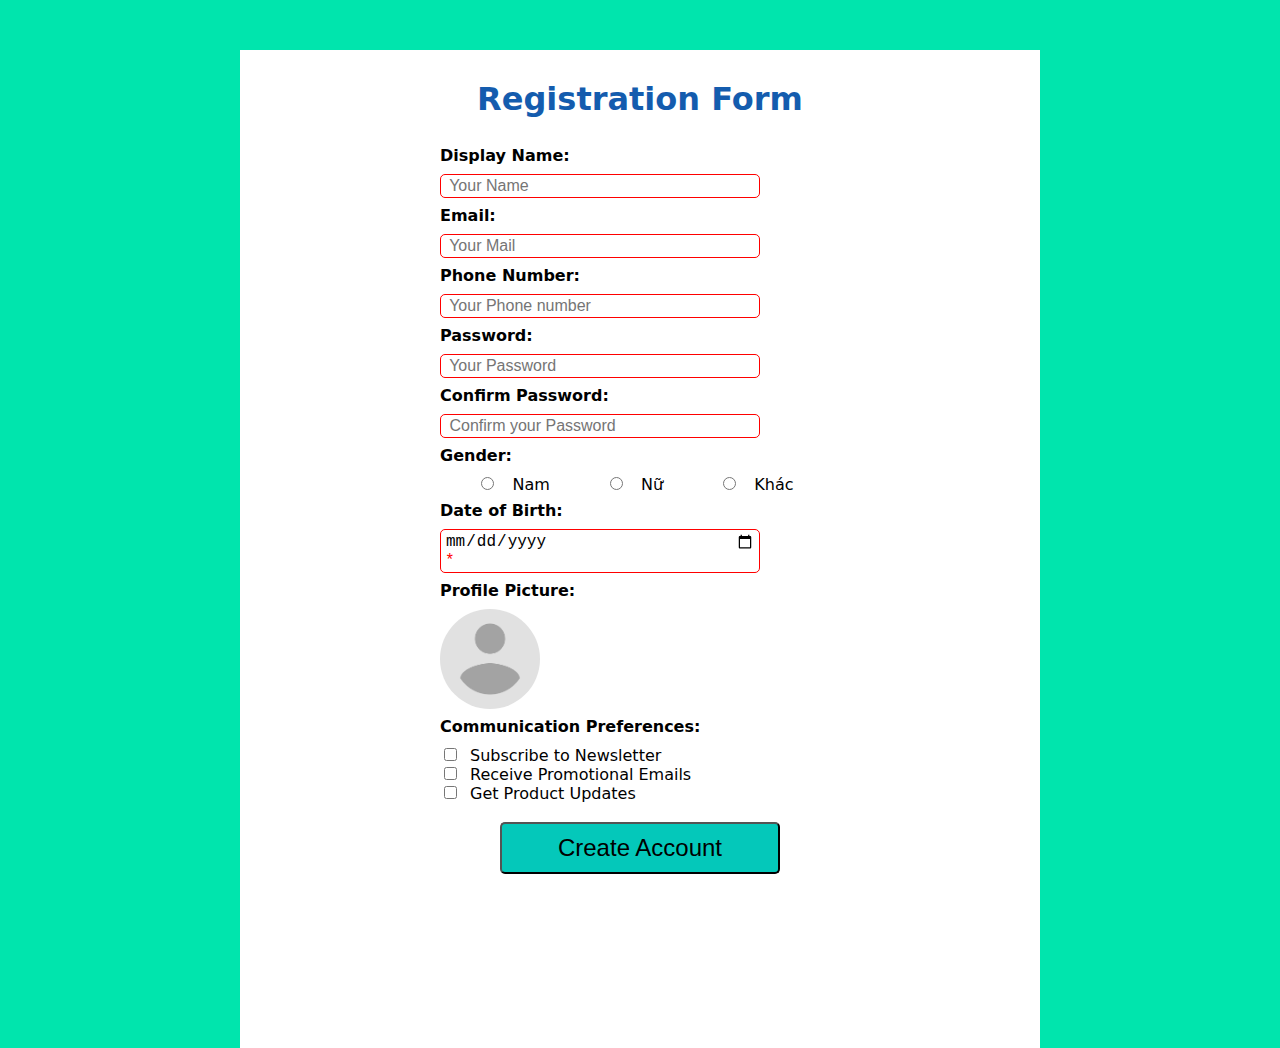
<file: form-interactive.html>
<!DOCTYPE html>
<html lang="en">
<head>
    <meta charset="UTF-8">
    <meta name="viewport" content="width=device-width, initial-scale=1.0">
    <title>Form-Interactive</title>
    <link rel="stylesheet" href="./css/reset.css">
    <link rel="stylesheet" href="./css/style.css">
</head>
<body>
    <div class="form">
        <div class="form-register">
            <h1 class="title">Registration Form</h1>
            <form class="form-body" autocomplete="off" action="" method="post" spellcheck="false">
                <div class="form-group">
                    <label>
                        <span class="form-label" class="required">Display Name:</span>
                        <input type="text" minlength="8" maxlength="16" class="form-input" name="name" placeholder=" Your Name" required>

                    </label>
                </div>
                <div class="form-group">
                    <label>
                        <span class="form-label" class="required">Email:</span>
                        <input type="email" class="form-input" name="email" placeholder=" Your Mail" required>
                    </label>
                </div>
                <div class="form-group">
                    <label>
                        <span class="form-label" class="required">Phone Number:</span>
                        <input type="number" class="form-input" name="number" placeholder=" Your Phone number" required>
                        
                    </label>
                </div>
                <div class="form-group">
                    <label>
                        <span class="form-label" class="required">Password:</span>
                        <input type="password" class="form-input" name="Password" placeholder=" Your Password" required>
                        
                    </label>
                </div>
                <div class="form-group">
                    <label>
                        <span class="form-label" class="required">Confirm Password:</span>
                        <input type="password" class="form-input" name="Password" placeholder=" Confirm your Password" required>
                        
                    </label>
                </div>
                <label  class="form-label">Gender:</label>
                <div class="form-radio">
                    <label  class="form-radio-label">
                        <input type="radio" name="radio">
                        <span class="radio">Nam</span>
                    </label>
                    <label  class="form-radio-label">
                        <input type="radio" name="radio">
                        <span class="radio">Nữ</span>
                    </label>
                    <label  class="form-radio-label">
                        <input type="radio" name="radio">
                        <span class="radio">Khác</span>
                    </label>
                </div>
                <div class="form-group">
                    <label>
                        <span class="form-label">Date of Birth:</span>
                        <input type="date" class="form-input" name="date" required >
                    </label>
                </div>
                <label class="form-label">Profile Picture:
                    <input type="file" name="file" accept="image/*" hidden>
                    <img src="./img/img-avatar-placeholder.png" class="img-avatar-placeholder" alt="Avatar Placeholder">
                    
                </label>
                <label  class="form-label">Communication Preferences:</label>
                <div class="form-checkbox">
                    <label class="form-checkbox-label"><input type="checkbox" name="mail"><span class="radio">Subscribe to Newsletter</span></label>
                    <label class="form-checkbox-label"><input type="checkbox" name="mail"><span class="radio">Receive Promotional Emails</span></label>
                    <label class="form-checkbox-label"><input type="checkbox" name="mail"><span class="radio">Get Product Updates</span></label>
                </div>
                <button class="btn">Create Account</button>
            </form>
        </div>
    </div>
</body>
</html>
</file>
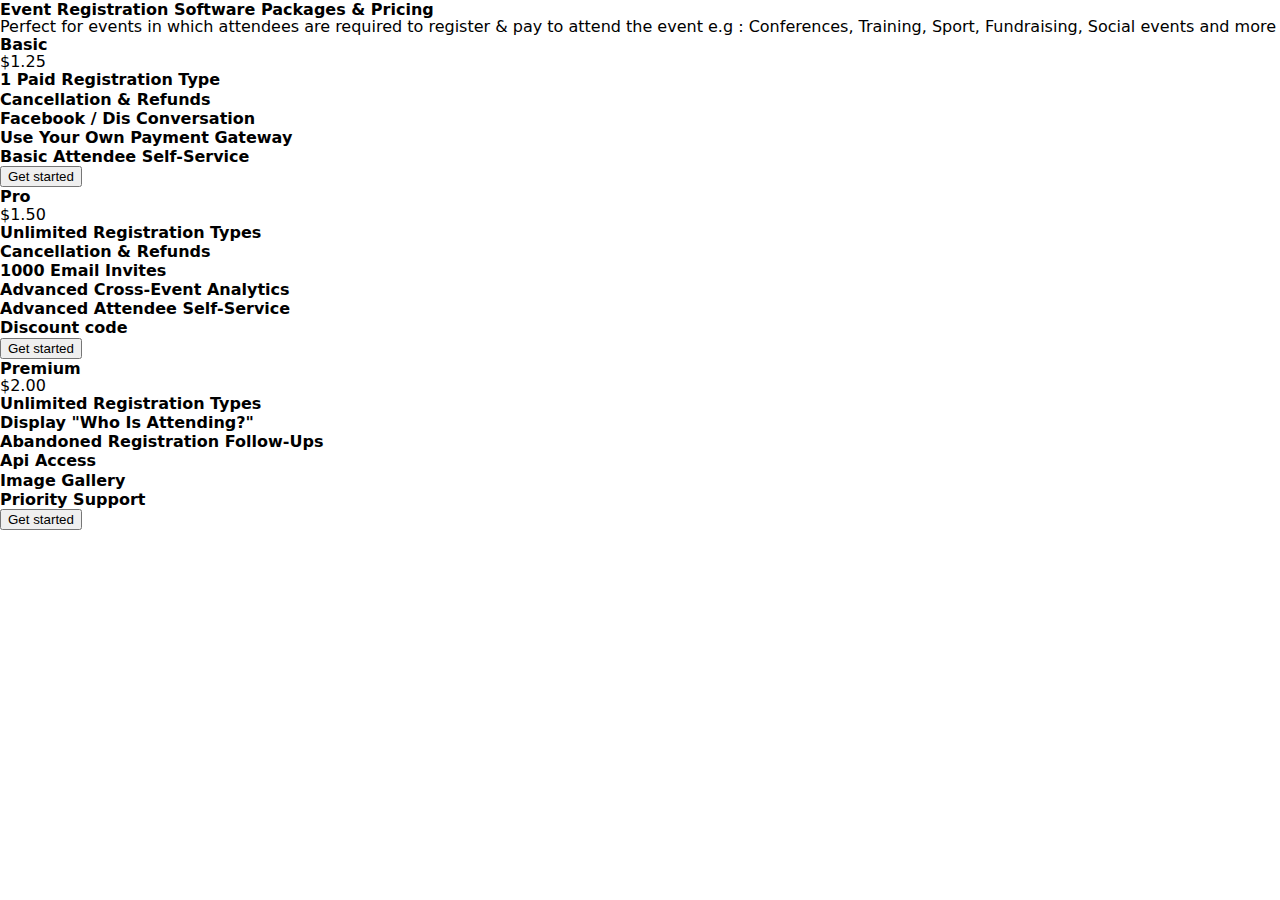
<file: pricing-table.html>
<!DOCTYPE html>
<html lang="en">
<head>
    <meta charset="UTF-8">
    <meta name="viewport" content="width=device-width, initial-scale=1.0">
    <title>pricing-table</title>
    <link rel="stylesheet" href="./css/reset.css">
    <link rel="stylesheet" href="./css/style.css">
</head>
<body>
    <div class="pricing">
        <div class="pricing-table">
            <div class="title-pricing-table">
                <h1>Event Registration Software Packages & Pricing</h1>
                <p>Perfect for events in which attendees are required to register & pay to attend the event e.g : Conferences, Training, Sport, Fundraising, Social events and more</p>
            </div>
            <div class="pricing-table-body">
                <div class="title2">
                    <h2>Basic</h2>
                    <span> $1.25</span>
                    <div class="content">
                        <h3>1 Paid Registration Type</h3>
                        <h3>Cancellation & Refunds</h3>
                        <h3>Facebook / Dis Conversation</h3>
                        <h3>Use Your Own Payment Gateway</h3>
                        <h3>Basic Attendee Self-Service</h3>
                        <button class="btn1">Get started</button>
                    </div>
                </div>
                <div class="title2">
                    <h2>Pro</h2>
                    <span> $1.50</span>
                    <div class="content">
                        <h3>Unlimited Registration Types</h3>
                        <h3>Cancellation & Refunds</h3>
                        <h3>1000 Email Invites</h3>
                        <h3>Advanced Cross-Event Analytics</h3>
                        <h3>Advanced Attendee Self-Service</h3>
                        <h3>Discount code</h3>
                        <button class="btn1">Get started</button>
                    </div>
                </div>
                <div class="title2">
                    <h2>Premium</h2>
                    <span> $2.00</span>
                    <div class="content">
                        <h3>Unlimited Registration Types</h3>
                        <h3>Display "Who Is Attending?"</h3>
                        <h3>Abandoned Registration Follow-Ups</h3>
                        <h3>Api Access</h3>
                        <h3>Image Gallery</h3>
                        <h3>Priority Support</h3>
                        <button class="btn1">Get started</button>
                    </div>
                </div>
            </div>
        </div>
    </div>
</body>
</html>
</file>
<file: css/style.css>
body{
	font-family: system-ui, -apple-system, BlinkMacSystemFont, 'Segoe UI', Roboto, Oxygen, Ubuntu, Cantarell, 'Open Sans', 'Helvetica Neue', sans-serif;
}
.list-menu{
    display:block;
    font-size: 0;
    text-align: center;
    background-color: #3e5cca;
    margin-top: 10px;
    height: 80px;
    width: 100%;
}
.item{
    display: inline-block;
    font-size: 1.5rem;
    line-height: 1.5rem;
    padding:30px 30px 27px 30px; 
    font-weight: 500px;
    
}
.item a{
    text-decoration: none;
    color:#fff;
}
.active a{
    text-decoration: none;
    color:#000;
}
.active {
    color:black;
    background-color: #fff;
    font-weight: 500px;
}

.item:hover{
    background: #0adddd;
    font-weight: 500px;
    color:black;
    border:  #3e5cca;
}
.item:active{
    background: red;
    font-weight: 500px;
    border:  #3e5cca;
}

li{
    list-style: none;
    display: inline-block;
    padding: 0 10px;
    font-size: 1.5rem;
    line-height: 1.5rem;
    font-weight: 500px;
    border-left: 2px solid #0adddd;
    border-right: 2px solid #0adddd;
}

a::before{
    content: "\2020";
}
ul li:first-child, ul li:last-child{
    border: none;
}

/* Bai 2 Form Tương tac */
.form{
    display: block;
    width: 100%;
    background-color: #00e5ad;
    min-height: 100vh;
    display: flex;
}
.form-register{
    width: 800px;
    display: block;
    background-color: #fff;
    margin-top: 50px;
    text-align: center;
    margin-left: auto;
    margin-right: auto;
}
.title{
    font-size: 2rem;
    font-weight: 500px;
    color: #145cae;
    margin-top: 30px;
}
.form-body{
    display: block;
    margin-top: 30px;
    margin-left: auto;
    margin-right: auto;
    width: 50%;
    /* background-color: #ccc; */
    min-height: 100vh;
}
.form-label{
    display: block;
    font-size: 1rem;
    font-weight: 600;
    color: #000;
    margin-top: 10px;
    margin-bottom: 10px;
    text-align: left;
}
.form-input{
    box-sizing: border-box;
    display:block;
    width: 80%;
    border-radius: 5px;
    border: 1px solid #04c8ba;
    padding:2px 4px;
    font-size: 1rem;
    font-weight: 500px;
    text-align: left;
    outline: none
}

.form-input:invalid:not(:focus) {
    border: 1px solid red;
}
.form-radio{
    display: block;
    margin: 10px auto;
}
.form-radio-label{
    display: inline-block;
    font-size: 1rem;    
    font-weight: 400px;
    margin: 0 10px;
    padding: 0 10px;
}   
.radio{
    display: inline-block;
    padding: 0 10px;
    font-size: 1rem;    
    
}
.img-avatar-placeholder{
    margin: 10px 0;
    display: block;
    border-radius: 50%;
    width: 100px; 
    height: 100px;  
    cursor: pointer;
}
.form-checkbox{
    display: block;
    margin: 10px auto;
    text-align: left;
}
.form-checkbox-label{
    display: block;
}
.btn{
    display: block;
    width: 70%;
    background-color: #04c8ba;
    color: #000;
    font-size: 1.5rem;
    font-weight: 500px;
    padding: 10px 0;
    border-radius: 5px;
    margin: 20px auto;
    text-decoration: none;
    cursor: pointer;
}
.btn:hover{
    background-color: #0a1fdd;
    color: red;
    font-weight: 500px;
    text-decoration: none;
}
.btn:active{
    background-color: #dd0a2d;
    color: rgb(115, 255, 0);
    font-weight: 500px;
    text-decoration: none;
}
form:focus-within{
    background-color: #fff;
    border: 10x solid #04c8ba;
    box-shadow: 10px 10px 10px 10px #04c8ba;
}
.form-input:invalid:not(:focus)::after {
    content: '*';
    display: inline-block;
    color: red;
}
</file>
